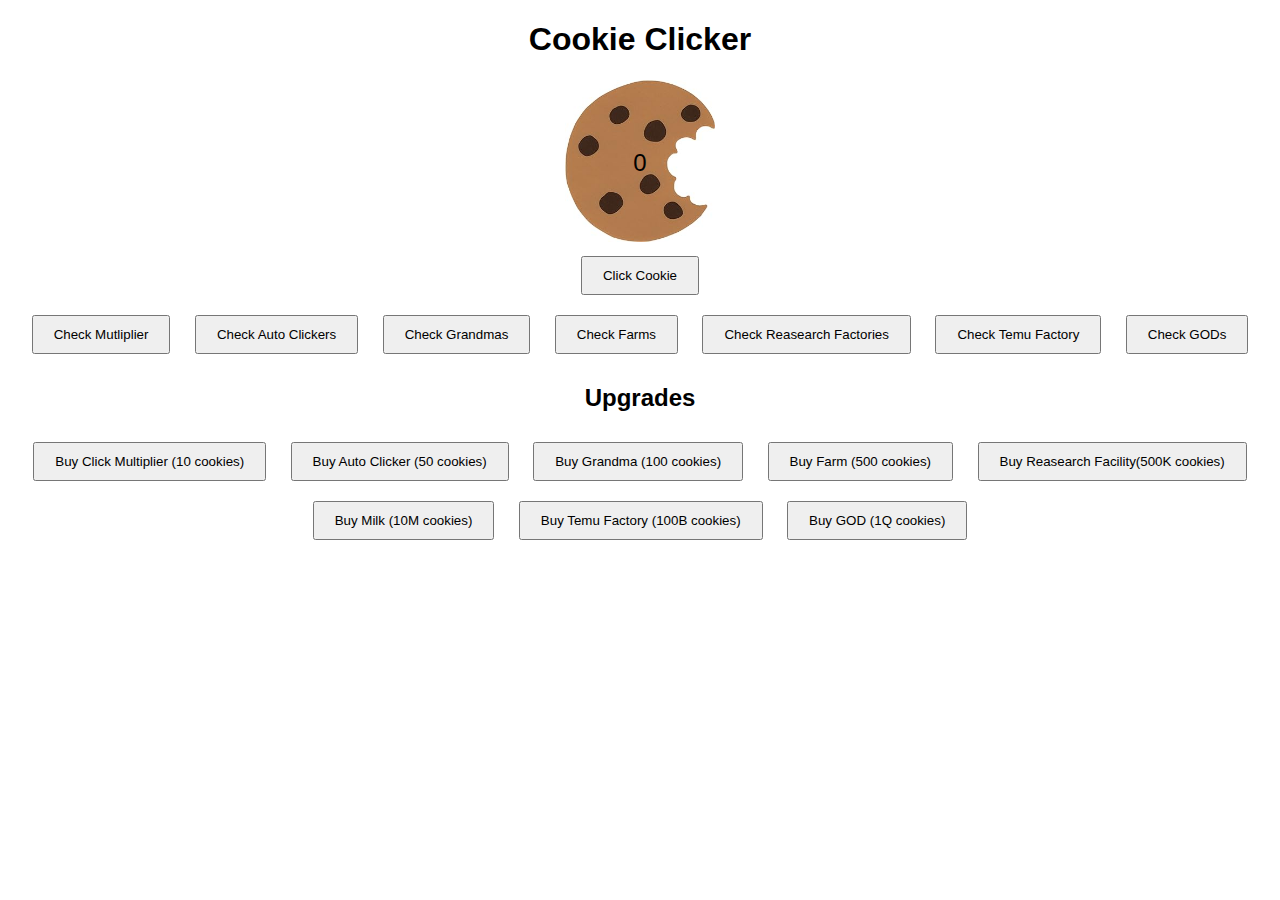
<file: index.html>
<!DOCTYPE html>
<html lang="en">
<head>
  <meta charset="UTF-8">
  <meta name="viewport" content="width=device-width, initial-scale=1.0">
  <title>Narnia</title>
  <link rel="stylesheet" href="styles.css">
</head>
<body>
  <div class="container">
    <h1>Cookie Clicker</h1>
    <div class="cookie-container">
      <img src="cookie.jpg" alt="Cookie" id="cookie">
      <span id="cookie-count">0</span>
    </div>
    <button onclick="clickCookie()">Click Cookie</button>
    <div>
    <button onclick="seeMultiplier()">Check Mutliplier</button>
    <button onclick="seeAutoClickers()">Check Auto Clickers</button>
    <button onclick="seeGrandmas()">Check Grandmas</button>
    <button onclick="seeFarms()">Check Farms</button>
    <button onclick="seeReasearchFactory()">Check Reasearch Factories</button>
    <button onclick="seeTemuFactory()">Check Temu Factory</button>
    <button onclick="seeGOD()">Check GODs</button>
    <div id="upgrades">
      <h2>Upgrades</h2>
      <button onclick="buyMultiplier()">Buy Click Multiplier (10 cookies)</button>
      <button onclick="buyAutoClicker()">Buy Auto Clicker (50 cookies)</button>
      <button onclick="buyGrandma()">Buy Grandma (100 cookies)</button>
      <button onclick="buyFarm()">Buy Farm (500 cookies)</button>
      <button onclick="buyReasearchFacility()">Buy Reasearch Facility(500K cookies)</button>
      <button onclick="buyMilk()">Buy Milk (10M cookies)</button>
      <button onclick="buyTemuFactory()">Buy Temu Factory (100B cookies)</button>
      <button onclick="buyGOD()">Buy GOD (1Q cookies)</button>
    </div>
  </div>
  <script src="script.js"></script>
</body>
</html>
</file>
<file: styles.css>
body {
    font-family: Arial, sans-serif;
  }
  
  .container {
    text-align: center;
  }
  
  .cookie-container {
    position: relative;
  }
  
  #cookie {
    width: 150px;
    cursor: pointer;
  }
  
  #cookie-count {
    position: absolute;
    top: 50%;
    left: 50%;
    transform: translate(-50%, -50%);
    font-size: 24px;
  }
  
  button {
    padding: 10px 20px;
    margin: 10px;
    cursor: pointer;
  }
</file>
